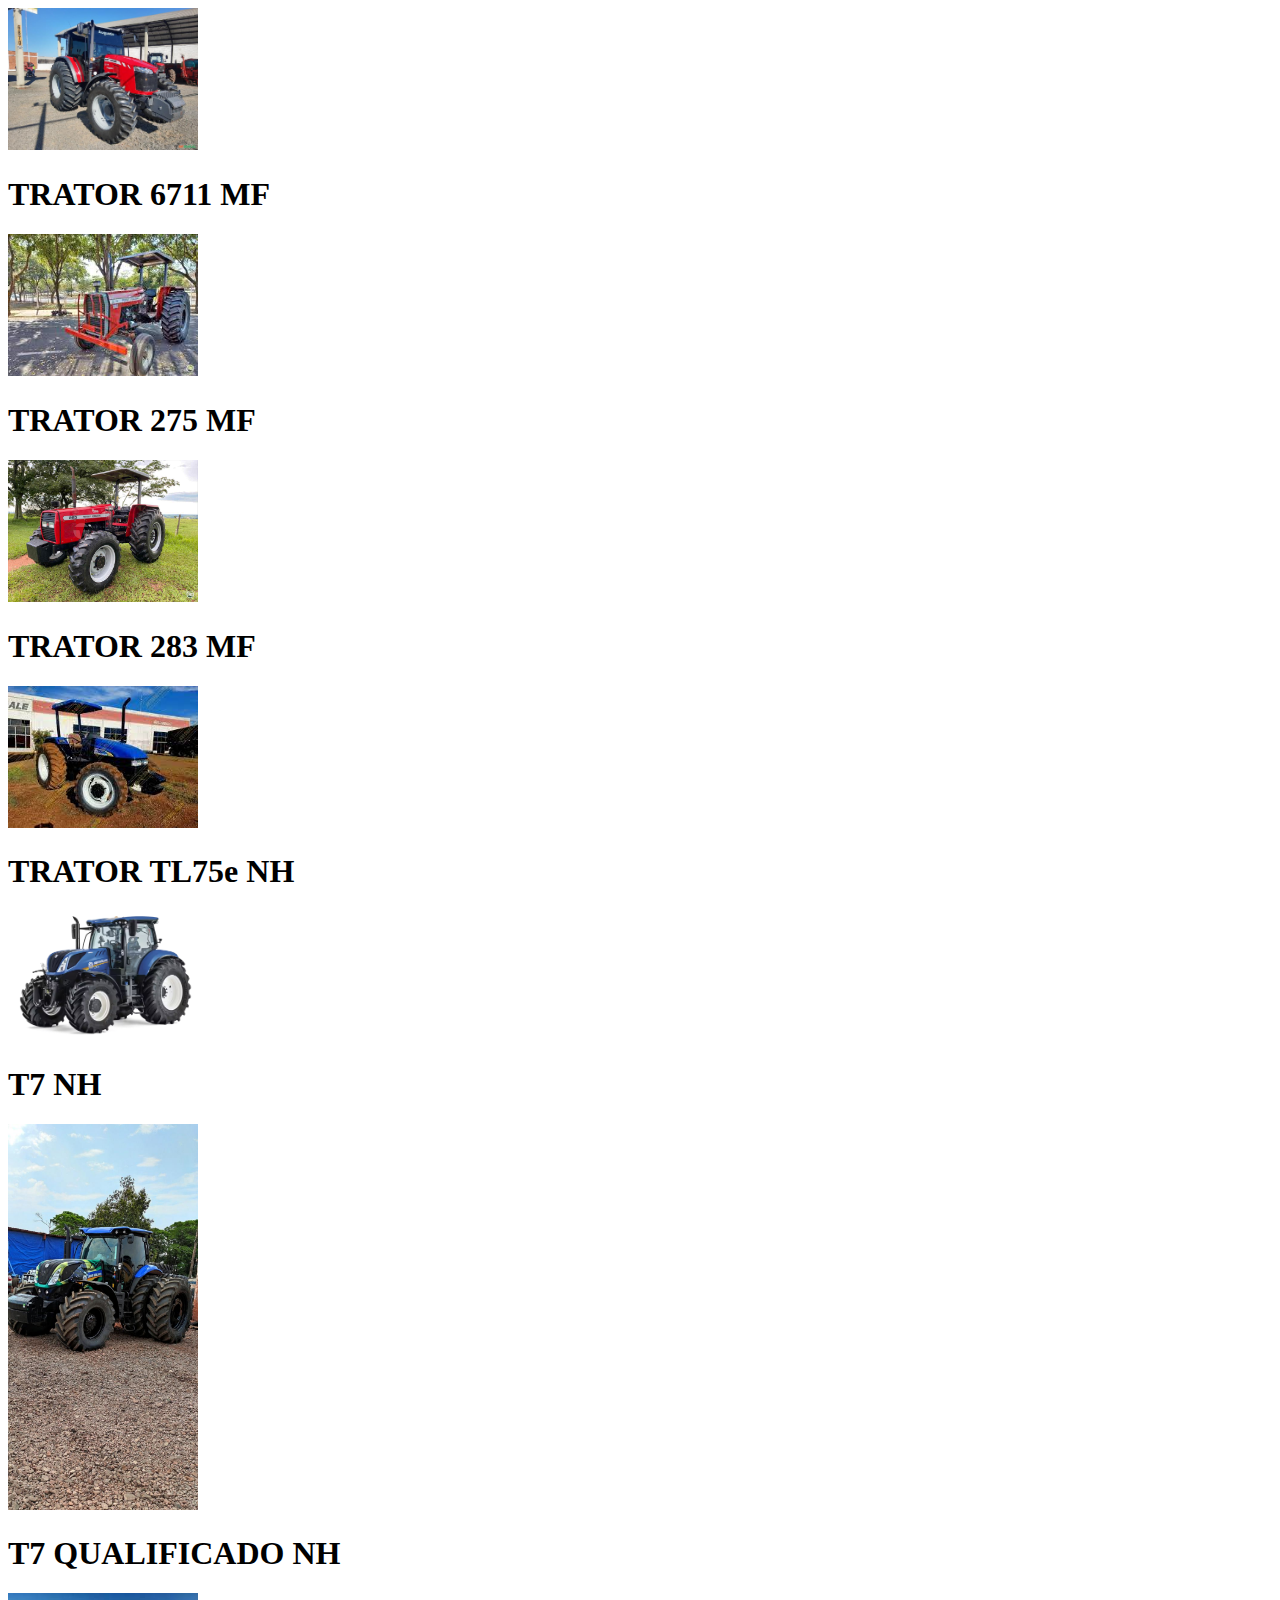
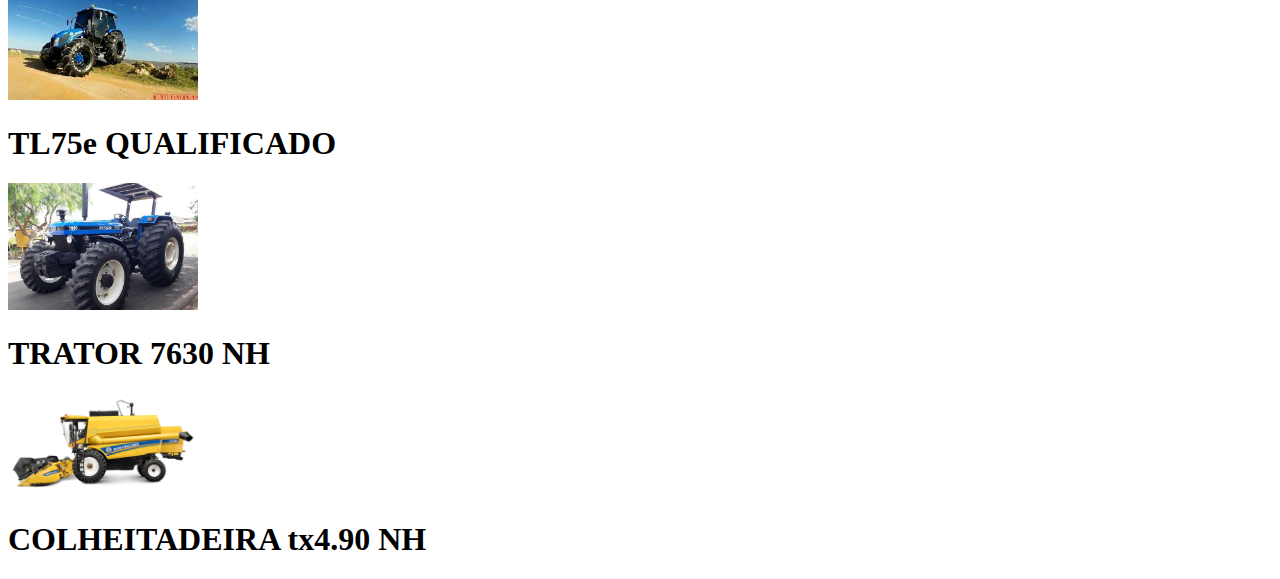
<file: index.html>
<!DOCTYPE html>
<html lang="en">
<head>
    <meta charset="UTF-8">
    <meta http-equiv="X-UA-Compatible" content="IE=edge">
    <meta name="viewport" content="width=device-width, initial-scale=1.0">
    <title>Document</title>
    <link rel="stylesheet" href="style.css">
</head>
<body>

    <div class="TRATORES">

        <div class="divimagem">
            <img class=TRATOR src="6711.jpg" alt="6711.jpg">
            <h1 class="TOP"> TRATOR 6711 MF</h1>

       </div>
        <div class="divimagem">
            <img class="TRATOR" src="275.jpg" alt="275.jpg">
            <h1 class="TOP"> TRATOR 275 MF</h1>
        </div>

        <div class="div.imagem">
            <img class="TRATOR" src="283.jpg" alt="283.jpg">
            <h1 class="TOP">TRATOR 283 MF</h1>
        </div>
        <div class="divimagem">
            <img class="TRATOR" src="tl75.jpg" alt="tl75.jpg">
            <h1 class="TOP">TRATOR TL75e NH</h1>
        </div>
        <div class="divimagem">
            <img class="TRATOR" src="t7.jpg" alt="t7.jpg">
            <h1 class="TOP">T7 NH</h1>
        </div>

        <div class="divimagem">
            <img class="TRATOR" src="t7qualificado.jpeg" alt="t7qualificado.jpg">
            <h1 class="TOP">T7 QUALIFICADO NH</h1>
        </div>

        <div class="divimagem">
            <img class="TRATOR" src="tl75qualificado.jpg" alt="tl75qualificado.jpg">
            <h1 class="TOP">TL75e QUALIFICADO</h1>
        </div>

        <div class="divimagem">
            <img class="TRATOR" src="7630.jpg" alt="7630.jpg">
            <h1 class="TOP"> TRATOR 7630 NH</h1>
        </div>
        <div class="divimagem">
            <img class="TRATOR" src="tx4.90.png" alt="tx4.90.jpg">
            <h1 class="TOP"> COLHEITADEIRA tx4.90 NH</h1>
        </div>
    <div class="TRATORES">

</body>
</html>
</file>
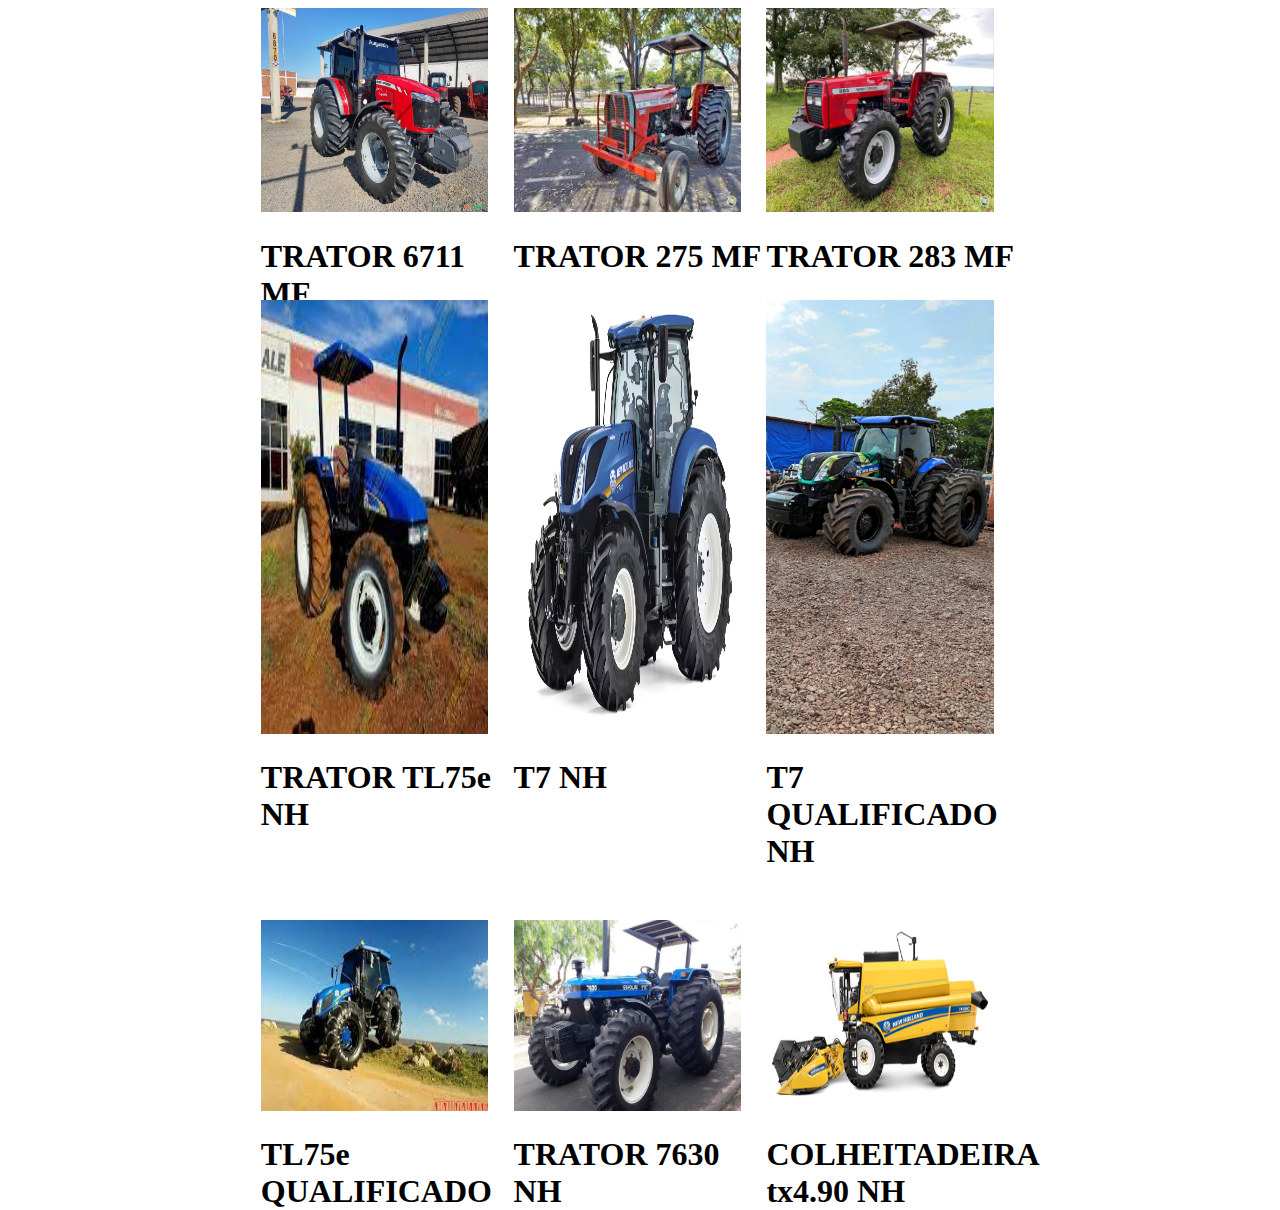
<file: TRATORES-main/index.html>
<!DOCTYPE html>
<html lang="en">
<head>
    <meta charset="UTF-8">
    <meta http-equiv="X-UA-Compatible" content="IE=edge">
    <meta name="viewport" content="width=device-width, initial-scale=1.0">
    <title>Document</title>
    <link rel="stylesheet" href="style.css">
</head>
<body>

    <div class="TRATORES">
        <span>
        </span>

        <div class="divimagem">

            <img class=TRATOR src="6711.jpg" alt="6711.jpg">
            <h1 class="TOP"> TRATOR 6711 MF</h1>

       </div>
        <div class="divimagem">
            <img class="TRATOR" src="275.jpg" alt="275.jpg">
            <h1 class="TOP"> TRATOR 275 MF</h1>
        </div>

        <div class="div.imagem">
            <img class="TRATOR" src="283.jpg" alt="283.jpg">
            <h1 class="TOP">TRATOR 283 MF</h1>
        </div>
        <span>
        </span>
        <span>
        </span>
        <div class="divimagem">
            <img class="TRATOR" src="tl75.jpg" alt="tl75.jpg">
            <h1 class="TOP">TRATOR TL75e NH</h1>
        </div>
        <div class="divimagem">
            <img class="TRATOR" src="t7.jpg" alt="t7.jpg">
            <h1 class="TOP">T7 NH</h1>
        </div>

        <div class="divimagem">
            <img class="TRATOR" src="t7qualificado.jpeg" alt="t7qualificado.jpg">
            <h1 class="TOP">T7 QUALIFICADO NH</h1>
        </div>
        <span>
        </span>
        <span>
        </span>
        <div class="divimagem">
            <img class="TRATOR" src="tl75qualificado.jpg" alt="tl75qualificado.jpg">
            <h1 class="TOP">TL75e QUALIFICADO</h1>
        </div>

        <div class="divimagem">
            <img class="TRATOR" src="7630.jpg" alt="7630.jpg">
            <h1 class="TOP"> TRATOR 7630 NH</h1>
        </div>
        <div class="divimagem">
            <img class="TRATOR" src="tx4.90.png" alt="tx4.90.jpg">
            <h1 class="TOP"> COLHEITADEIRA tx4.90 NH</h1>
        </div>
    <div class="TRATORES">

</body>
</html>
</file>
<file: style.css>
.TRATOR{
    width: 15%! important;
    height: 50%! important;
}
</file>
<file: TRATORES-main/style.css>
.TRATOR{
    width: 90%! important;
    height: 70%! important;
}
.TRATORES {
   display: grid;
   grid-template-columns: 20% 20% 20% 20% 20%;
}
</file>
